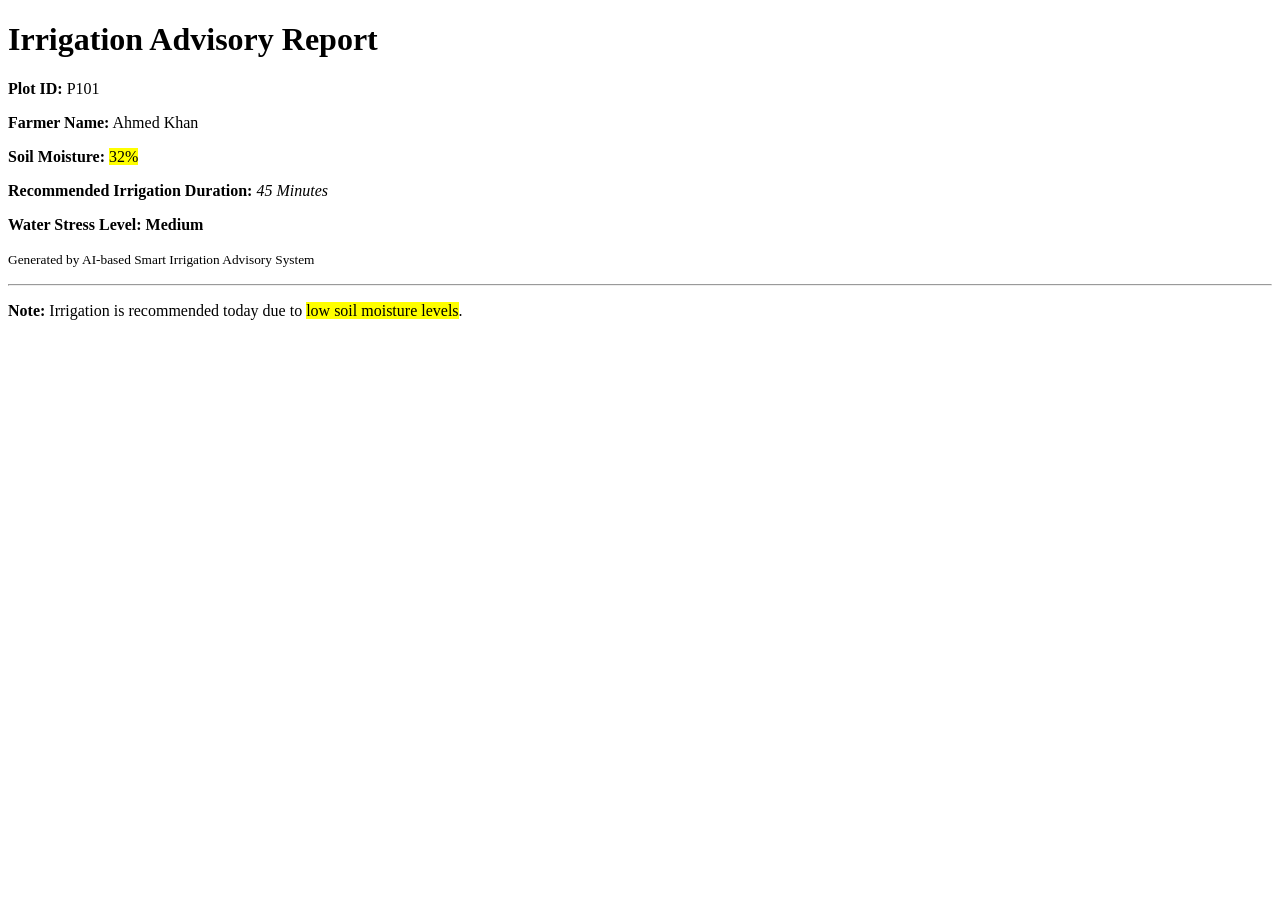
<file: advisory.html>
<!DOCTYPE html>
<html>
<head>
    <title>Irrigation Advisory</title>
</head>
<body>

    <h1>Irrigation Advisory Report</h1>

    <p><strong>Plot ID:</strong> P101</p>

    <p><strong>Farmer Name:</strong> Ahmed Khan</p>

    <p><strong>Soil Moisture:</strong> <mark>32%</mark></p>

    <p><strong>Recommended Irrigation Duration:</strong> <em>45 Minutes</em></p>

    <p><strong>Water Stress Level:</strong> <b>Medium</b></p>

    <p><small>Generated by AI-based Smart Irrigation Advisory System</small></p>

    <hr>

    <p>
        <strong>Note:</strong>
        Irrigation is recommended today due to
        <mark>low soil moisture levels</mark>.
    </p>

</body>
</html>
</file>
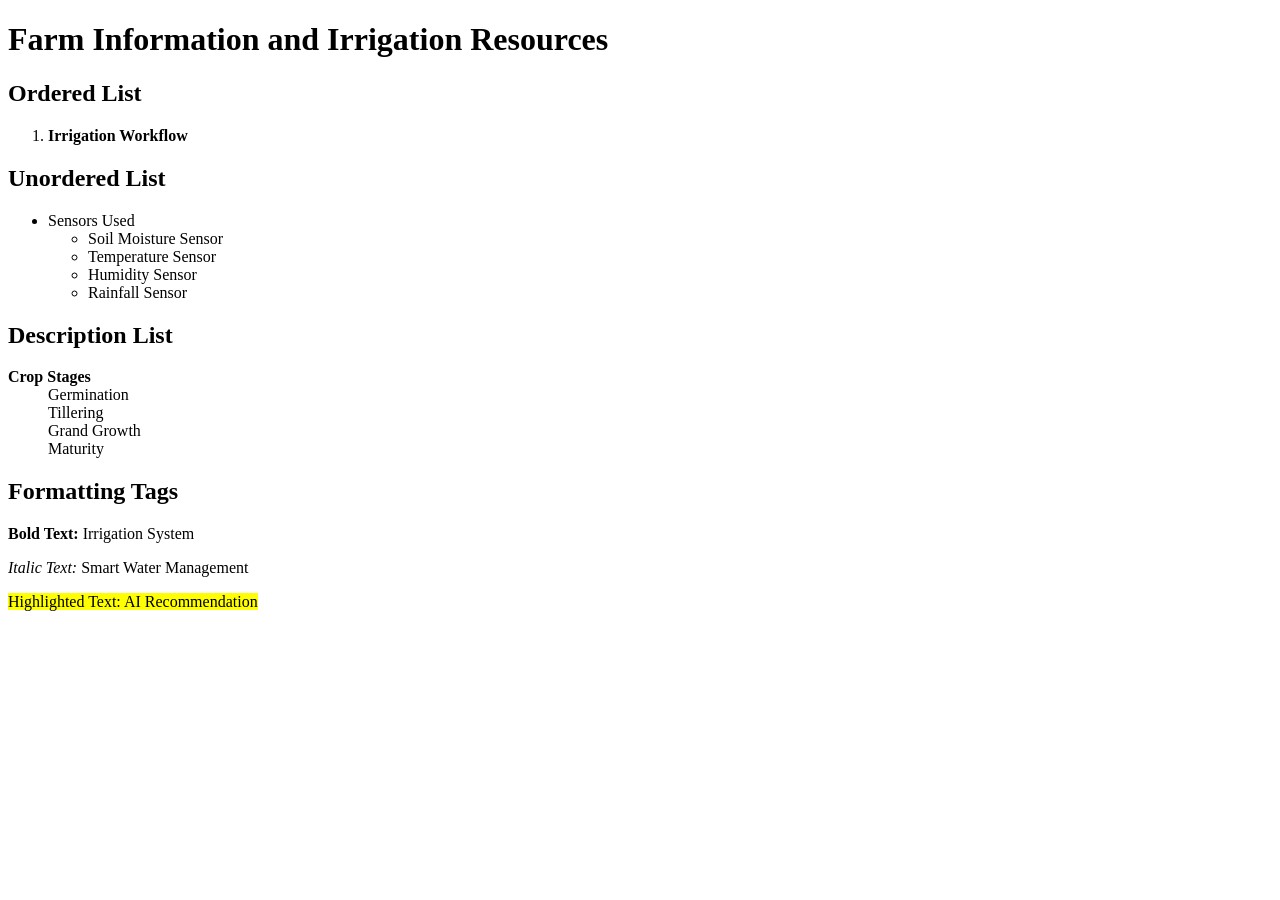
<file: form-info.html>
<!DOCTYPE html>
<html>
<head>
    <title>Farm Information</title>
</head>
<body>

    <h1>Farm Information and Irrigation Resources</h1>

    <h2>Ordered List</h2>
    <ol>
        <li><b>Irrigation Workflow</b></li>
    </ol>

    <h2>Unordered List</h2>
    <ul>
        <li>Sensors Used
            <ul>
                <li>Soil Moisture Sensor</li>
                <li>Temperature Sensor</li>
                <li>Humidity Sensor</li>
                <li>Rainfall Sensor</li>
            </ul>
        </li>
    </ul>

    <h2>Description List</h2>
    <dl>
        <dt><b>Crop Stages</b></dt>
        <dd>Germination</dd>
        <dd>Tillering</dd>
        <dd>Grand Growth</dd>
        <dd>Maturity</dd>
    </dl>

    <h2>Formatting Tags</h2>

    <p>
        <b>Bold Text:</b> Irrigation System
    </p>

    <p>
        <i>Italic Text:</i> Smart Water Management
    </p>

    <p>
        <mark>Highlighted Text: AI Recommendation</mark>
    </p>

</body>
</html>
</file>
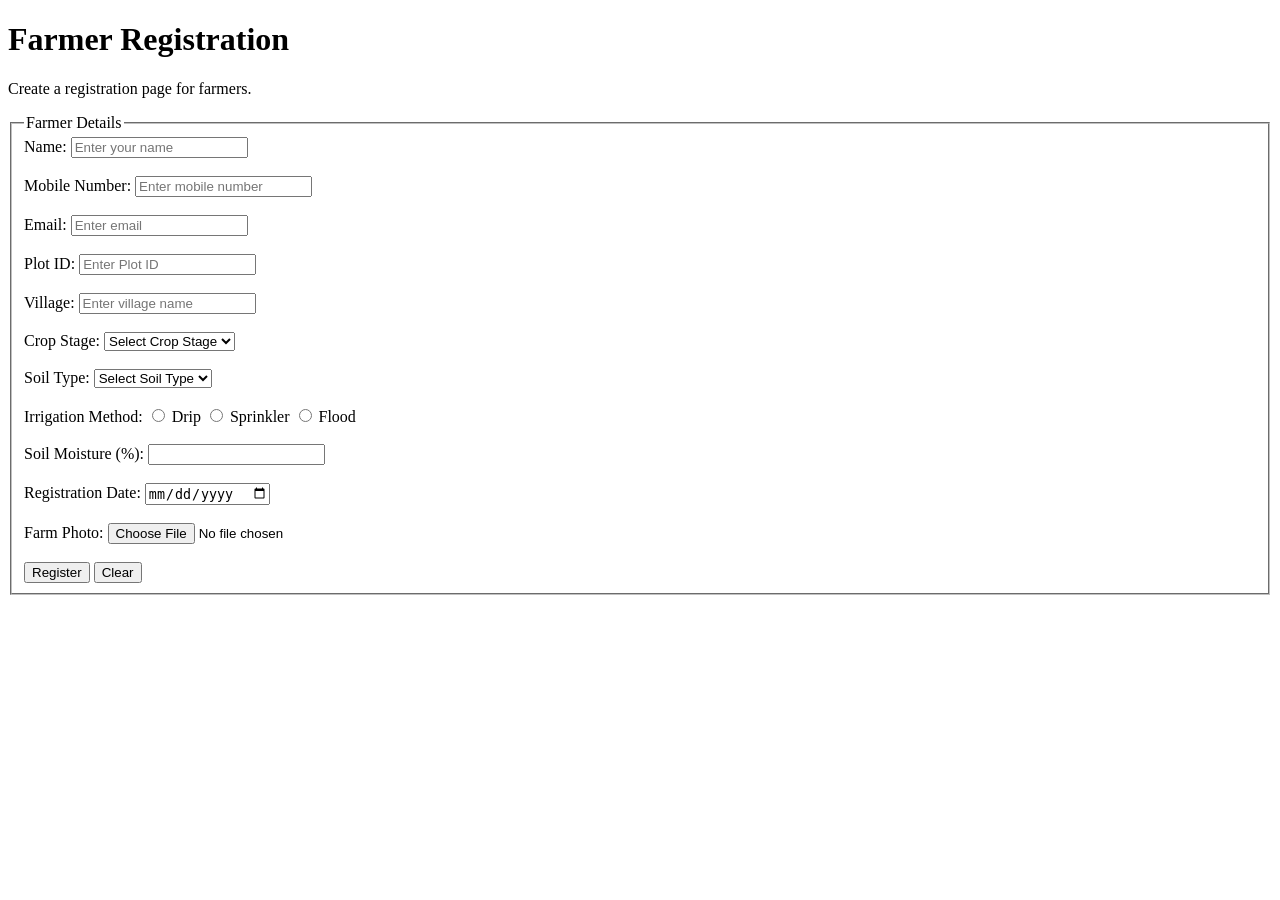
<file: formvalidation.html>
<!DOCTYPE html>
<html>
<head>
    <title>Farmer Registration</title>

    <style>
        .error{
            color:red;
            margin-left:10px;
        }

        .invalid{
            border:2px solid red;
        }
    </style>
</head>

<body>

<h1>Farmer Registration</h1>

<p>Create a registration page for farmers.</p>

<form id="farmerForm">

    <fieldset>

        <legend>Farmer Details</legend>

        <label for="name">Name:</label>
        <input type="text" id="name" name="name"
               placeholder="Enter your name">
        <span id="nameError" class="error"></span>
        <br><br>

        <label for="mobile">Mobile Number:</label>
        <input type="tel" id="mobile" name="mobile"
               placeholder="Enter mobile number">
        <span id="mobileError" class="error"></span>
        <br><br>

        <label for="email">Email:</label>
        <input type="email" id="email" name="email"
               placeholder="Enter email">
        <span id="emailError" class="error"></span>
        <br><br>

        <label for="plot">Plot ID:</label>
        <input type="text" id="plot" name="plot"
               placeholder="Enter Plot ID">
        <span id="plotError" class="error"></span>
        <br><br>

        <label for="village">Village:</label>
        <input type="text" id="village" name="village"
               placeholder="Enter village name">
        <span id="villageError" class="error"></span>
        <br><br>

        <label for="crop">Crop Stage:</label>
        <select id="crop" name="crop">
            <option value="">Select Crop Stage</option>
            <option value="seedling">Seedling</option>
            <option value="vegetative">Vegetative</option>
            <option value="flowering">Flowering</option>
            <option value="maturity">Maturity</option>
        </select>
        <span id="cropError" class="error"></span>
        <br><br>

        <label for="soil">Soil Type:</label>
        <select id="soil" name="soil">
            <option value="">Select Soil Type</option>
            <option value="black">Black Soil</option>
            <option value="red">Red Soil</option>
            <option value="alluvial">Alluvial Soil</option>
            <option value="sandy">Sandy Soil</option>
        </select>
        <span id="soilError" class="error"></span>
        <br><br>

        <label>Irrigation Method:</label>

        <input type="radio" id="drip" name="irrigation" value="drip">
        <label for="drip">Drip</label>

        <input type="radio" id="sprinkler" name="irrigation" value="sprinkler">
        <label for="sprinkler">Sprinkler</label>

        <input type="radio" id="flood" name="irrigation" value="flood">
        <label for="flood">Flood</label>

        <span id="irrigationError" class="error"></span>

        <br><br>

        <label for="moisture">Soil Moisture (%):</label>
        <input type="number" id="moisture" name="moisture">
        <br><br>

        <label for="date">Registration Date:</label>
        <input type="date" id="date" name="date">
        <span id="dateError" class="error"></span>
        <br><br>

        <label for="photo">Farm Photo:</label>
        <input type="file" id="photo" name="photo" accept="image/*">
        <br><br>

        <input type="submit" value="Register">
        <input type="reset" value="Clear">

    </fieldset>

</form>

<script>

document.getElementById("farmerForm").addEventListener("submit", function(e){

    let valid = true;

    document.querySelectorAll(".error").forEach(function(span){
        span.innerHTML = "";
    });

    document.querySelectorAll("input, select").forEach(function(field){
        field.classList.remove("invalid");
    });

    let name = document.getElementById("name").value.trim();
    let mobile = document.getElementById("mobile").value.trim();
    let email = document.getElementById("email").value.trim();
    let plot = document.getElementById("plot").value.trim();
    let village = document.getElementById("village").value.trim();
    let crop = document.getElementById("crop").value;
    let soil = document.getElementById("soil").value;
    let date = document.getElementById("date").value;

    let irrigation =
    document.querySelector('input[name="irrigation"]:checked');

    if(name === "" || !/^[A-Za-z ]+$/.test(name)){
        document.getElementById("nameError").innerHTML =
        "Enter valid name";
        document.getElementById("name").classList.add("invalid");
        valid = false;
    }

    if(plot === ""){
        document.getElementById("plotError").innerHTML =
        "Plot ID required";
        document.getElementById("plot").classList.add("invalid");
        valid = false;
    }

    if(village === ""){
        document.getElementById("villageError").innerHTML =
        "Village required";
        document.getElementById("village").classList.add("invalid");
        valid = false;
    }

    if(!/^[0-9]{10}$/.test(mobile)){
        document.getElementById("mobileError").innerHTML =
        "Enter valid 10-digit mobile";
        document.getElementById("mobile").classList.add("invalid");
        valid = false;
    }

    if(!/^[^\s@]+@[^\s@]+\.[^\s@]+$/.test(email)){
        document.getElementById("emailError").innerHTML =
        "Enter valid email";
        document.getElementById("email").classList.add("invalid");
        valid = false;
    }

    if(crop === ""){
        document.getElementById("cropError").innerHTML =
        "Select crop stage";
        document.getElementById("crop").classList.add("invalid");
        valid = false;
    }

    if(soil === ""){
        document.getElementById("soilError").innerHTML =
        "Select soil type";
        document.getElementById("soil").classList.add("invalid");
        valid = false;
    }

    if(!irrigation){
        document.getElementById("irrigationError").innerHTML =
        "Select irrigation method";
        valid = false;
    }

    if(date === ""){
        document.getElementById("dateError").innerHTML =
        "Select registration date";
        document.getElementById("date").classList.add("invalid");
        valid = false;
    }
    else{
        let today = new Date().toISOString().split("T")[0];

        if(date > today){
            document.getElementById("dateError").innerHTML =
            "Future date not allowed";
            document.getElementById("date").classList.add("invalid");
            valid = false;
        }
    }

    if(!valid){
        e.preventDefault();
    }
    else{
        alert("Registration Successful");
    }

});

</script>

</body>
</html>
</file>
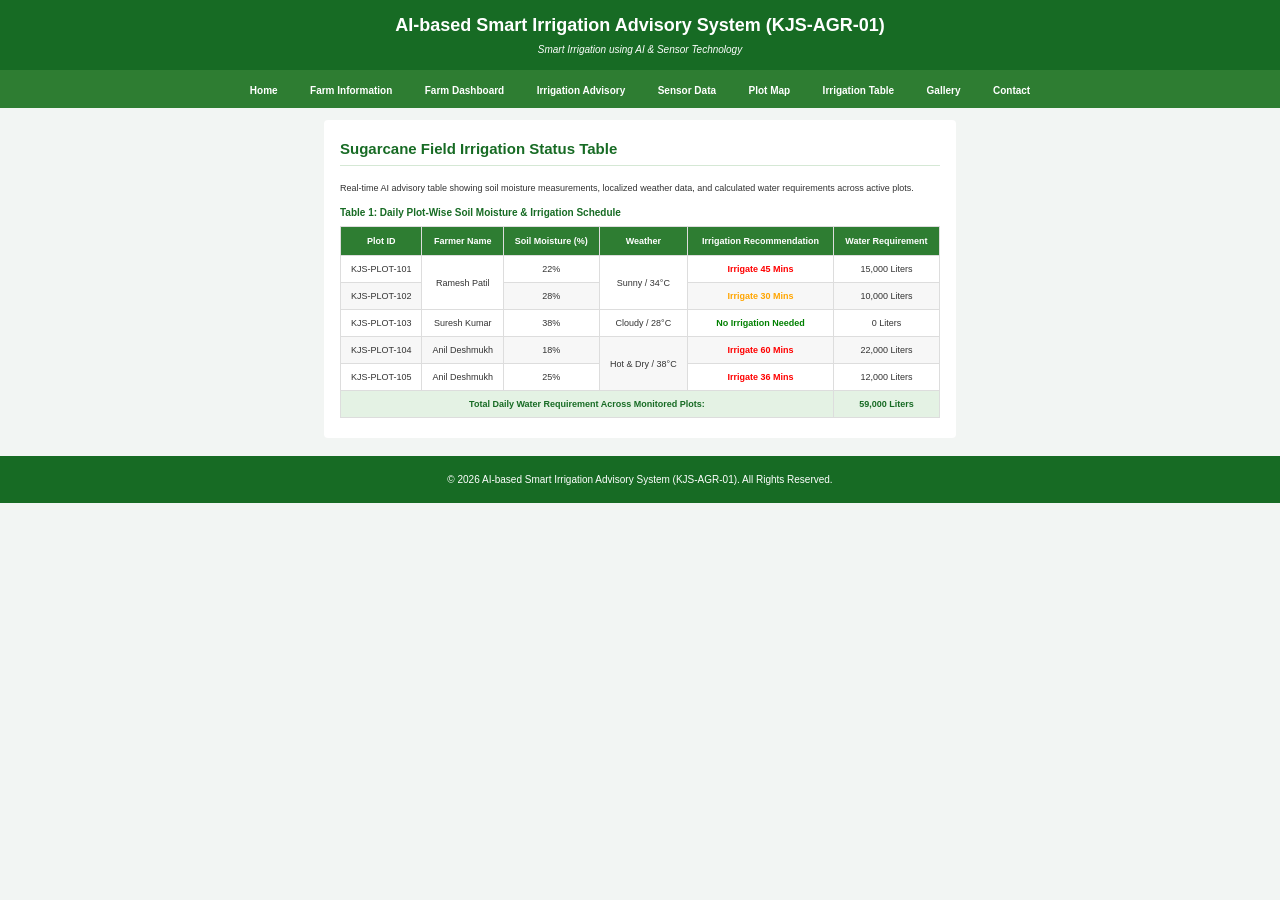
<file: irrigation-table.html>
<!DOCTYPE html>
<html>
<head>
    <title>AI-based Smart Irrigation Advisory System</title>

    <style>
        body {
            margin: 0;
            font-family: Arial, sans-serif;
            background-color: #f2f5f3;
            color: #333;
        }

        header {
            background-color: #176b24;
            color: white;
            text-align: center;
            padding: 15px;
        }

        header h2 {
            margin: 0;
            font-size: 18px;
        }

        header p {
            margin: 8px 0 0;
            font-size: 10px;
            font-style: italic;
        }

        nav {
            background-color: #2e7d32;
            text-align: center;
            padding: 10px;
        }

        nav a {
            color: white;
            text-decoration: none;
            font-size: 10px;
            font-weight: bold;
            margin: 0 14px;
        }

        section {
            width: 600px;
            margin: 12px auto 18px;
            background-color: white;
            padding: 20px 16px;
            border-radius: 4px;
        }

        h3 {
            color: #176b24;
            font-size: 15px;
            border-bottom: 1px solid #d5e8d5;
            padding-bottom: 8px;
            margin-top: 0;
        }

        .description {
            font-size: 9px;
            line-height: 1.6;
        }

        .table-title {
            color: #176b24;
            font-size: 10px;
            font-weight: bold;
            margin: 12px 0 8px;
        }

        table {
            width: 100%;
            border-collapse: collapse;
            font-size: 9px;
        }

        th {
            background-color: #2e7d32;
            color: white;
            padding: 9px 5px;
            border: 1px solid #ddd;
        }

        td {
            padding: 8px 5px;
            text-align: center;
            border: 1px solid #ddd;
        }

        tbody tr:nth-child(even) {
            background-color: #f7f7f7;
        }

        .irrigate {
            color: red;
            font-weight: bold;
        }

        .light {
            color: orange;
            font-weight: bold;
        }

        .no-irrigation {
            color: green;
            font-weight: bold;
        }

        tfoot td {
            background-color: #e4f2e4;
            color: #176b24;
            font-weight: bold;
        }

        footer {
            background-color: #176b24;
            color: white;
            text-align: center;
            padding: 18px;
            font-size: 10px;
        }
    </style>
</head>

<body>

    <header>
        <h2>AI-based Smart Irrigation Advisory System (KJS-AGR-01)</h2>
        <p>Smart Irrigation using AI & Sensor Technology</p>
    </header>

    <nav>
        <a href="index.html">Home</a>
        <a href="farm-info.html">Farm Information</a>
        <a href="#">Farm Dashboard</a>
        <a href="advisory.html">Irrigation Advisory</a>
        <a href="#">Sensor Data</a>
        <a href="plot-map.html">Plot Map</a>
        <a href="irrigation-table.html">Irrigation Table</a>
        <a href="gallery.html">Gallery</a>
        <a href="#">Contact</a>
    </nav>

    <section>

        <h3>Sugarcane Field Irrigation Status Table</h3>

        <p class="description">
            Real-time AI advisory table showing soil moisture measurements,
            localized weather data, and calculated water requirements across
            active plots.
        </p>

        <div class="table-title">
            Table 1: Daily Plot-Wise Soil Moisture & Irrigation Schedule
        </div>

        <table>

            <thead>
                <tr>
                    <th>Plot ID</th>
                    <th>Farmer Name</th>
                    <th>Soil Moisture (%)</th>
                    <th>Weather</th>
                    <th>Irrigation Recommendation</th>
                    <th>Water Requirement</th>
                </tr>
            </thead>

            <tbody>

                <tr>
                    <td>KJS-PLOT-101</td>
                    <td rowspan="2">Ramesh Patil</td>
                    <td>22%</td>
                    <td rowspan="2">Sunny / 34°C</td>
                    <td class="irrigate">Irrigate 45 Mins</td>
                    <td>15,000 Liters</td>
                </tr>

                <tr>
                    <td>KJS-PLOT-102</td>
                    <td>28%</td>
                    <td class="light">Irrigate 30 Mins</td>
                    <td>10,000 Liters</td>
                </tr>

                <tr>
                    <td>KJS-PLOT-103</td>
                    <td>Suresh Kumar</td>
                    <td>38%</td>
                    <td>Cloudy / 28°C</td>
                    <td class="no-irrigation">No Irrigation Needed</td>
                    <td>0 Liters</td>
                </tr>

                <tr>
                    <td>KJS-PLOT-104</td>
                    <td>Anil Deshmukh</td>
                    <td>18%</td>
                    <td rowspan="2">Hot & Dry / 38°C</td>
                    <td class="irrigate">Irrigate 60 Mins</td>
                    <td>22,000 Liters</td>
                </tr>

                <tr>
                    <td>KJS-PLOT-105</td>
                    <td>Anil Deshmukh</td>
                    <td>25%</td>
                    <td class="irrigate">Irrigate 36 Mins</td>
                    <td>12,000 Liters</td>
                </tr>

            </tbody>

            <tfoot>
                <tr>
                    <td colspan="5">
                        Total Daily Water Requirement Across Monitored Plots:
                    </td>
                    <td>59,000 Liters</td>
                </tr>
            </tfoot>

        </table>

    </section>

    <footer>
        © 2026 AI-based Smart Irrigation Advisory System (KJS-AGR-01). All Rights Reserved.
    </footer>

</body>
</html>
</file>
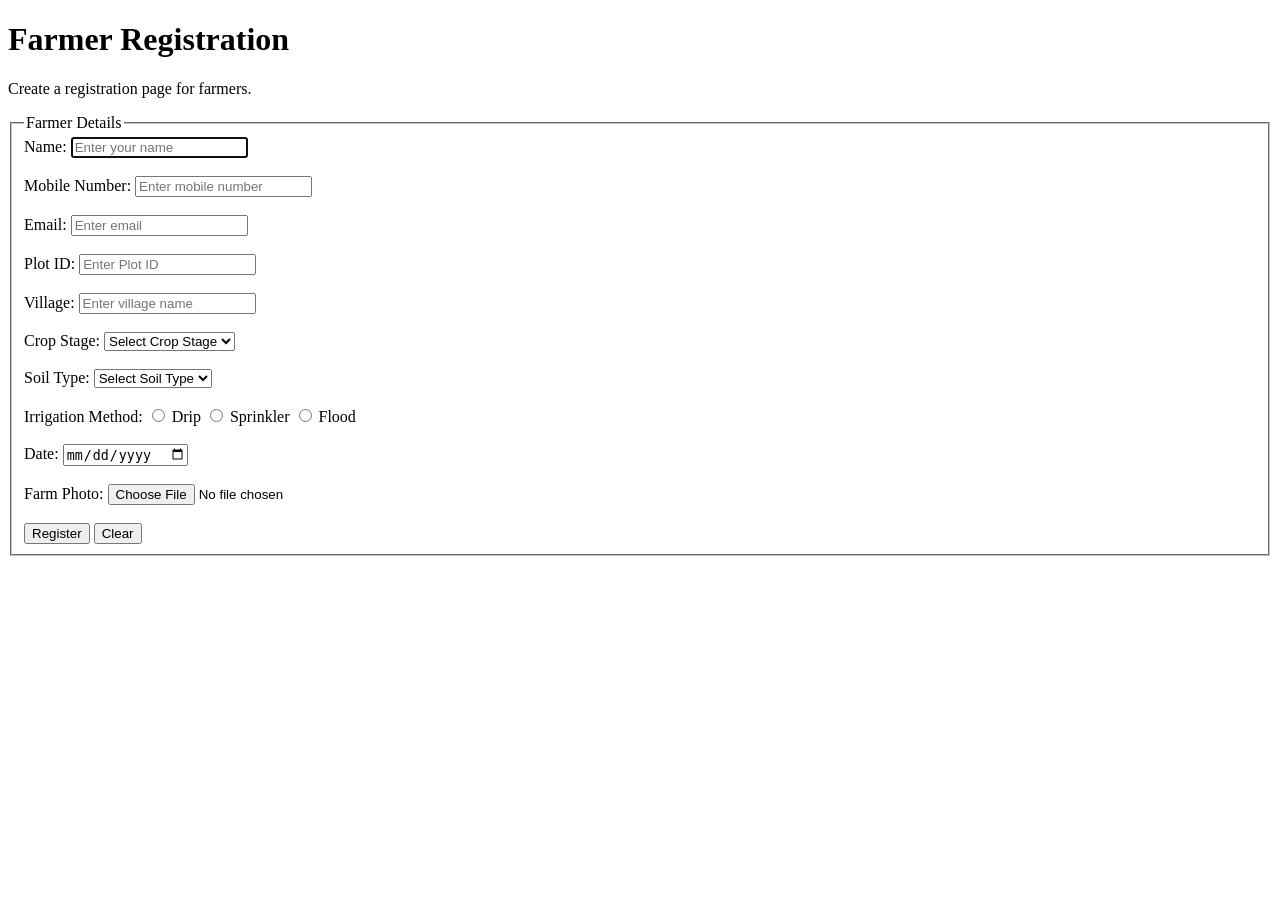
<file: registration.html>
<!DOCTYPE html>
<html>
<head>
    <title>Farmer Registration</title>
</head>

<body>

<h1>Farmer Registration</h1>

<p>Create a registration page for farmers.</p>

<form>

    <fieldset>

        <legend>Farmer Details</legend>

        <label for="name">Name:</label>
        <input type="text" id="name" name="name"
               placeholder="Enter your name"
               required autofocus>
        <br><br>

        <label for="mobile">Mobile Number:</label>
        <input type="tel" id="mobile" name="mobile"
               placeholder="Enter mobile number"
               pattern="[0-9]{10}"
               required>
        <br><br>

        <label for="email">Email:</label>
        <input type="email" id="email" name="email"
               placeholder="Enter email"
               required>
        <br><br>

        <label for="plot">Plot ID:</label>
        <input type="text" id="plot" name="plot"
               placeholder="Enter Plot ID"
               required>
        <br><br>

        <label for="village">Village:</label>
        <input type="text" id="village" name="village"
               placeholder="Enter village name"
               required>
        <br><br>

        <label for="crop">Crop Stage:</label>
        <select id="crop" name="crop" required>
            <option value="">Select Crop Stage</option>
            <option value="seedling">Seedling</option>
            <option value="vegetative">Vegetative</option>
            <option value="flowering">Flowering</option>
            <option value="maturity">Maturity</option>
        </select>
        <br><br>

        <label for="soil">Soil Type:</label>
        <select id="soil" name="soil" required>
            <option value="">Select Soil Type</option>
            <option value="black">Black Soil</option>
            <option value="red">Red Soil</option>
            <option value="alluvial">Alluvial Soil</option>
            <option value="sandy">Sandy Soil</option>
        </select>
        <br><br>

        <label>Irrigation Method:</label>
        <input type="radio" id="drip" name="irrigation" value="drip" required>
        <label for="drip">Drip</label>

        <input type="radio" id="sprinkler" name="irrigation" value="sprinkler">
        <label for="sprinkler">Sprinkler</label>

        <input type="radio" id="flood" name="irrigation" value="flood">
        <label for="flood">Flood</label>

        <br><br>

        <label for="date">Date:</label>
        <input type="date" id="date" name="date" required>
        <br><br>

        <label for="photo">Farm Photo:</label>
        <input type="file" id="photo" name="photo"
               accept="image/*" required>
        <br><br>

        <input type="submit" value="Register">
        <input type="reset" value="Clear">

    </fieldset>

</form>

</body>
</html>
</file>
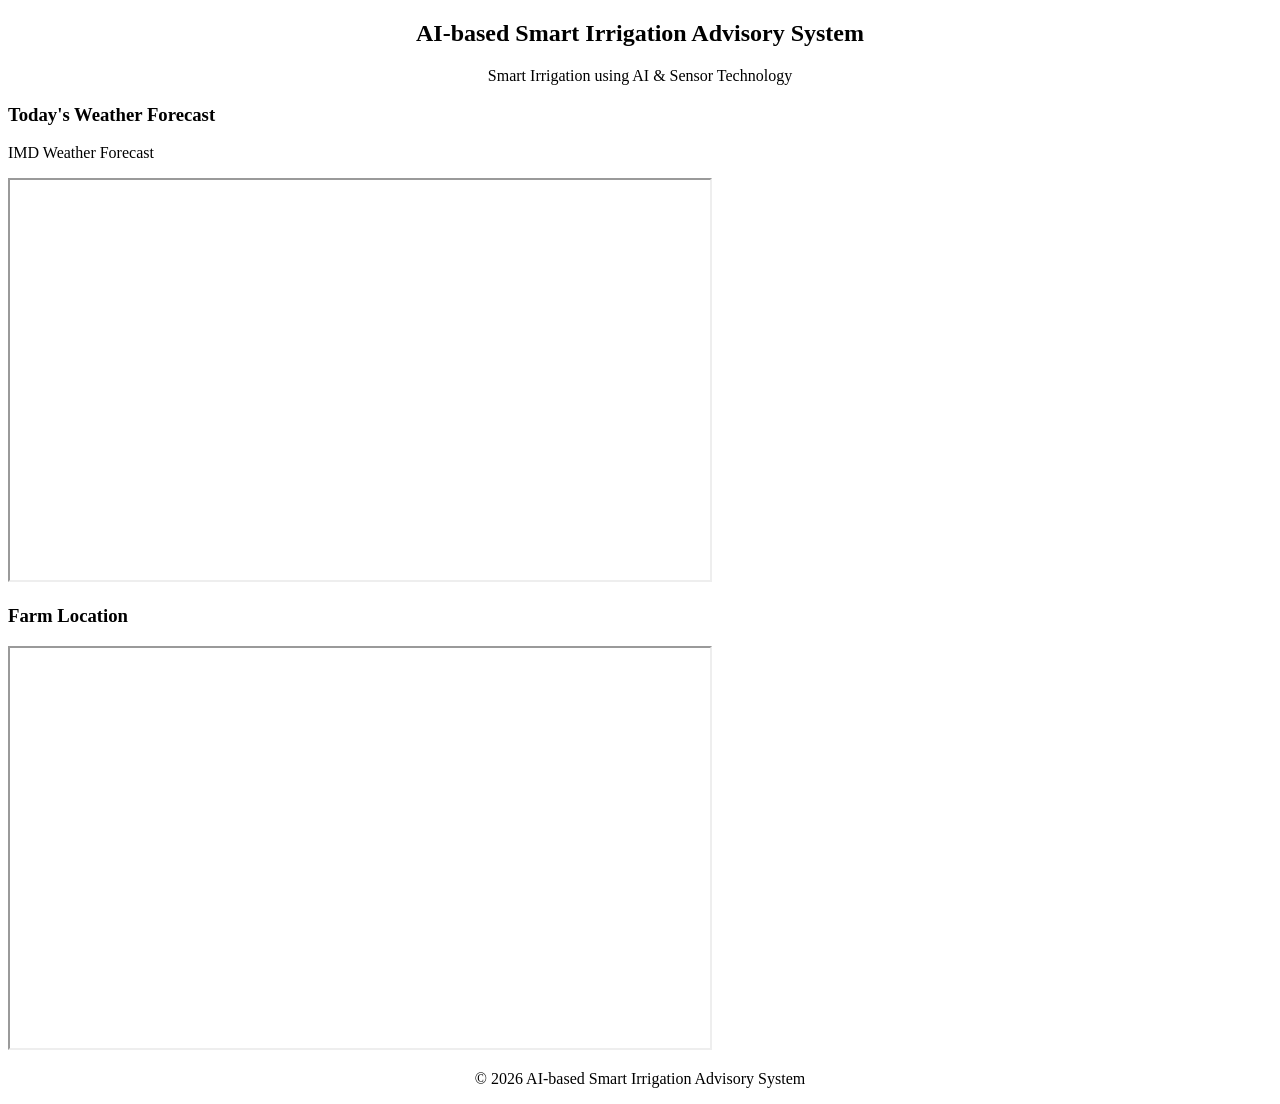
<file: weather.html>
<!DOCTYPE html>
<html>
<head>
    <title>Weather Forecast</title>
</head>

<body>

<header>
    <center>
        <h2>AI-based Smart Irrigation Advisory System</h2>
        <p>Smart Irrigation using AI & Sensor Technology</p>
    </center>
</header>

<section>

    <h3>Today's Weather Forecast</h3>

    <p>IMD Weather Forecast</p>

    <iframe
        src="https://mausam.imd.gov.in/"
        width="700"
        height="400"
        title="IMD Weather Forecast">
    </iframe>

    <h3>Farm Location</h3>

    <iframe
        src="https://www.google.com/maps?q=KJ+Somaiya+College+of+Engineering+Mumbai&output=embed"
        width="700"
        height="400"
        title="Farm Location">
    </iframe>

</section>

<footer>
    <center>
        <p>© 2026 AI-based Smart Irrigation Advisory System</p>
    </center>
</footer>

</body>
</html>
</file>
